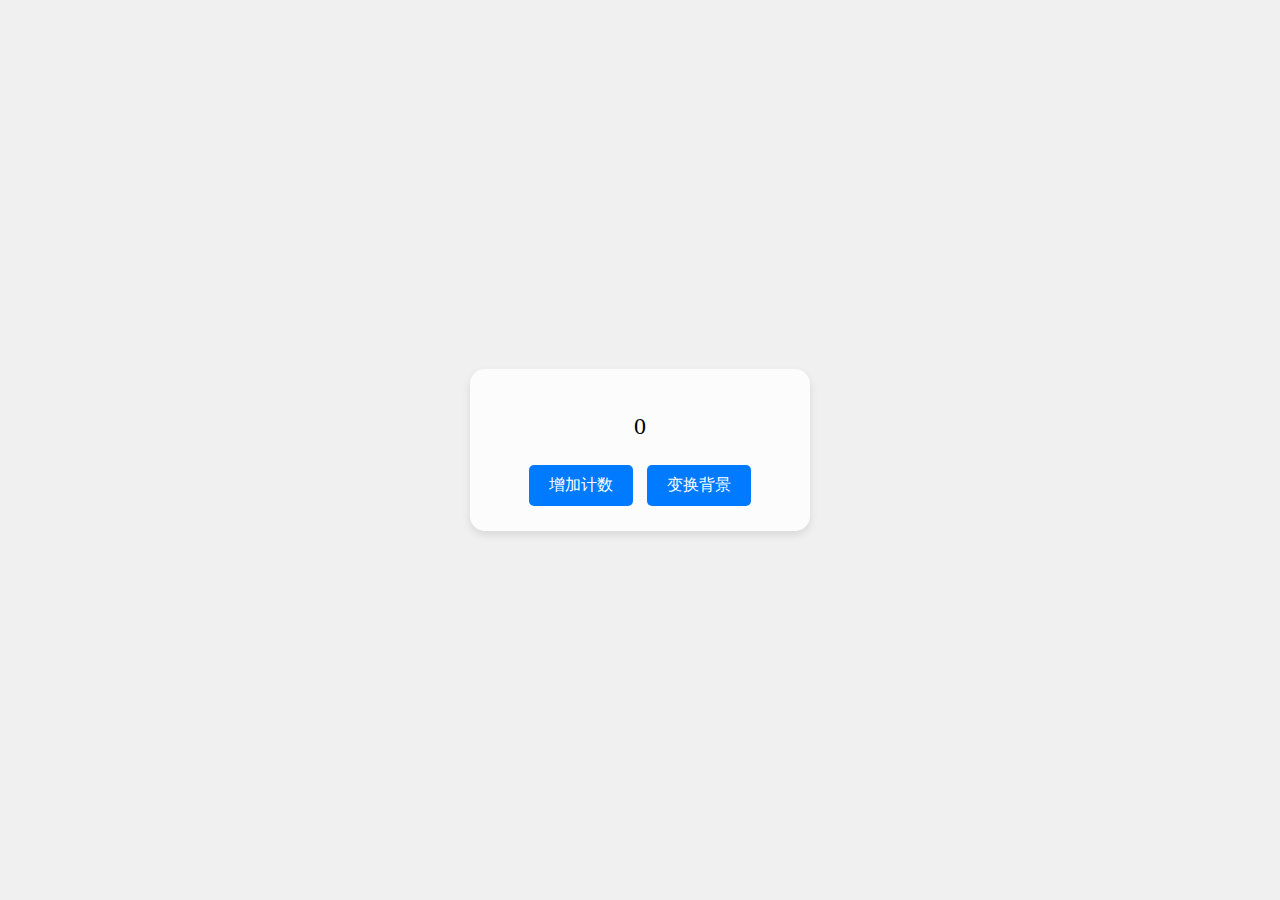
<file: index.html>
<!DOCTYPE html>
<html lang="en">
<head>
<meta charset="UTF-8">
<meta name="viewport" content="width=device-width, initial-scale=1.0">
<title>圆角半透明卡片计数器</title>
<link rel="stylesheet" href="styles.css">
</head>
<body>
<div class="card">
    <p id="counter">0</p>
    <div class="button count-btn">增加计数</div>
    <div class="button change-bg-btn">变换背景</div>
</div>
<script src="script.js"></script>
</body>
</html>
</file>
<file: styles.css>
/* styles.css */
body, html {
    margin: 0;
    padding: 0;
    width: 100%;
    height: 100%;
    display: flex;
    justify-content: center;
    align-items: center;
    background-color: #f0f0f0;
    transition: background 0.5s ease;
}

.card {
    background: rgba(255, 255, 255, 0.8);
    border-radius: 15px;
    box-shadow: 0 4px 8px rgba(0, 0, 0, 0.1);
    padding: 20px;
    text-align: center;
    width: 300px;
}

#counter {
    font-size: 24px;
    margin-bottom: 20px;
}

.button {
    display: inline-block;
    padding: 10px 20px;
    margin: 5px;
    font-size: 16px;
    color: #fff;
    background-color: #007bff;
    border-radius: 5px;
    text-decoration: none;
    cursor: pointer;
    transition: background-color 0.3s ease;
}

.button:hover {
    background-color: #0056b3;
}
</file>
